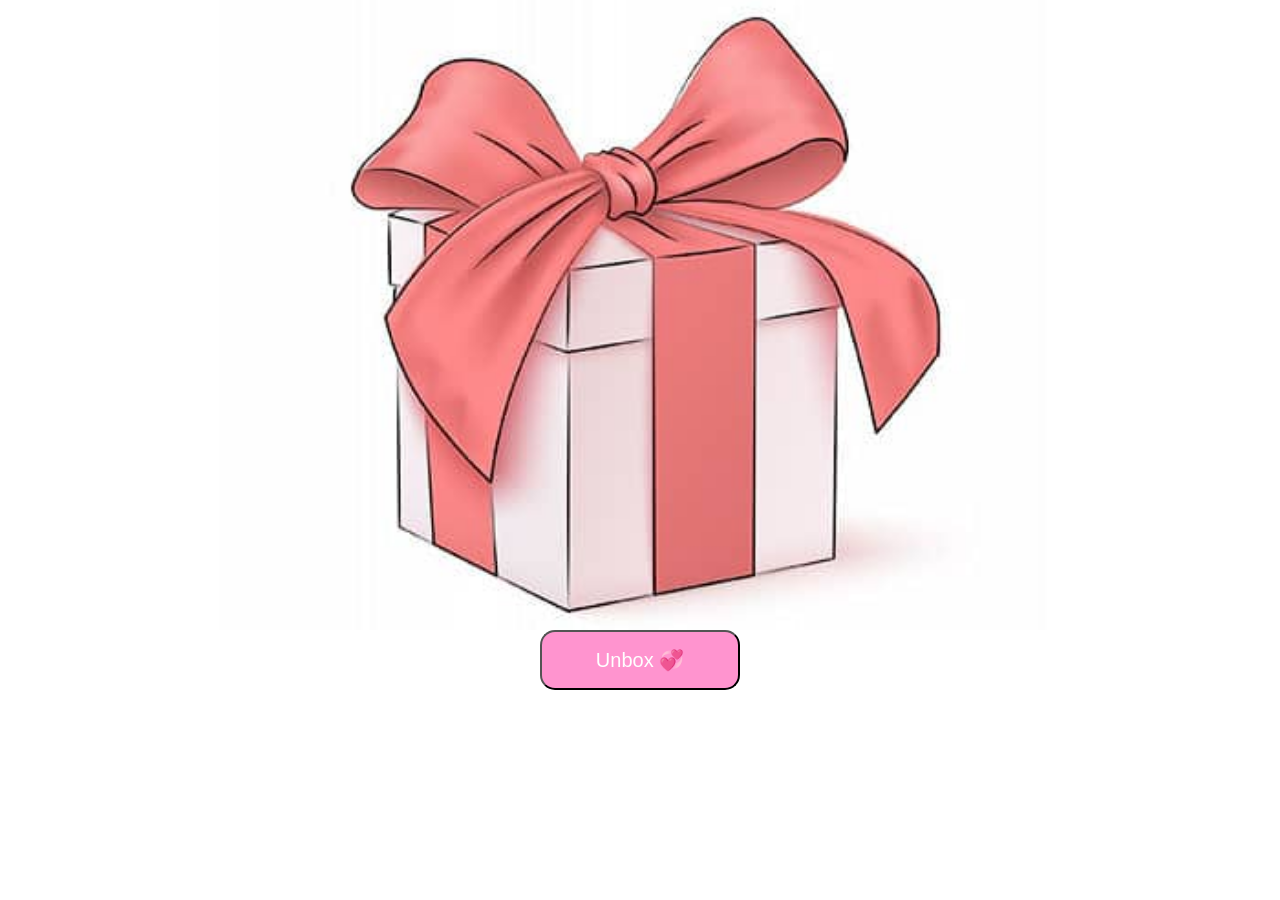
<file: index.html>
<!DOCTYPE html>
<html lang="en">
<head>
    <meta charset="UTF-8">
    <meta name="viewport" content="width=device-width, initial-scale=1.0">
    <title>Document</title>

    <link rel="stylesheet" href="../styles/style0.css">

</head>
<body>

<img src="../photo/Gif.jpg">

<div class="btn-page">
    <button id="openPage">Unbox 💞</button>
</div>

<script src="../script/script.js"></script>

</script>
</body>
</html>
</file>
<file: styles/style0.css>
body{
    margin:0;
}

img{
    width:100%;
    height:70vh;
    object-fit:cover;   /* ảnh phủ kín màn hình, có thể cắt 2 bên */
    display:block;
    

}

.btn-page {
    display: flex;
    justify-content: center;
}

button {
    color: rgb(255, 255, 255);          /* màu chữ */
    font-size: 20px;      /* kích thước chữ */
    width: 200px;         /* chiều rộng khung */
    height: 60px;         /* chiều cao khung */
    background-color: rgb(255, 148, 207);
    border-radius: 15px;
}
</file>
